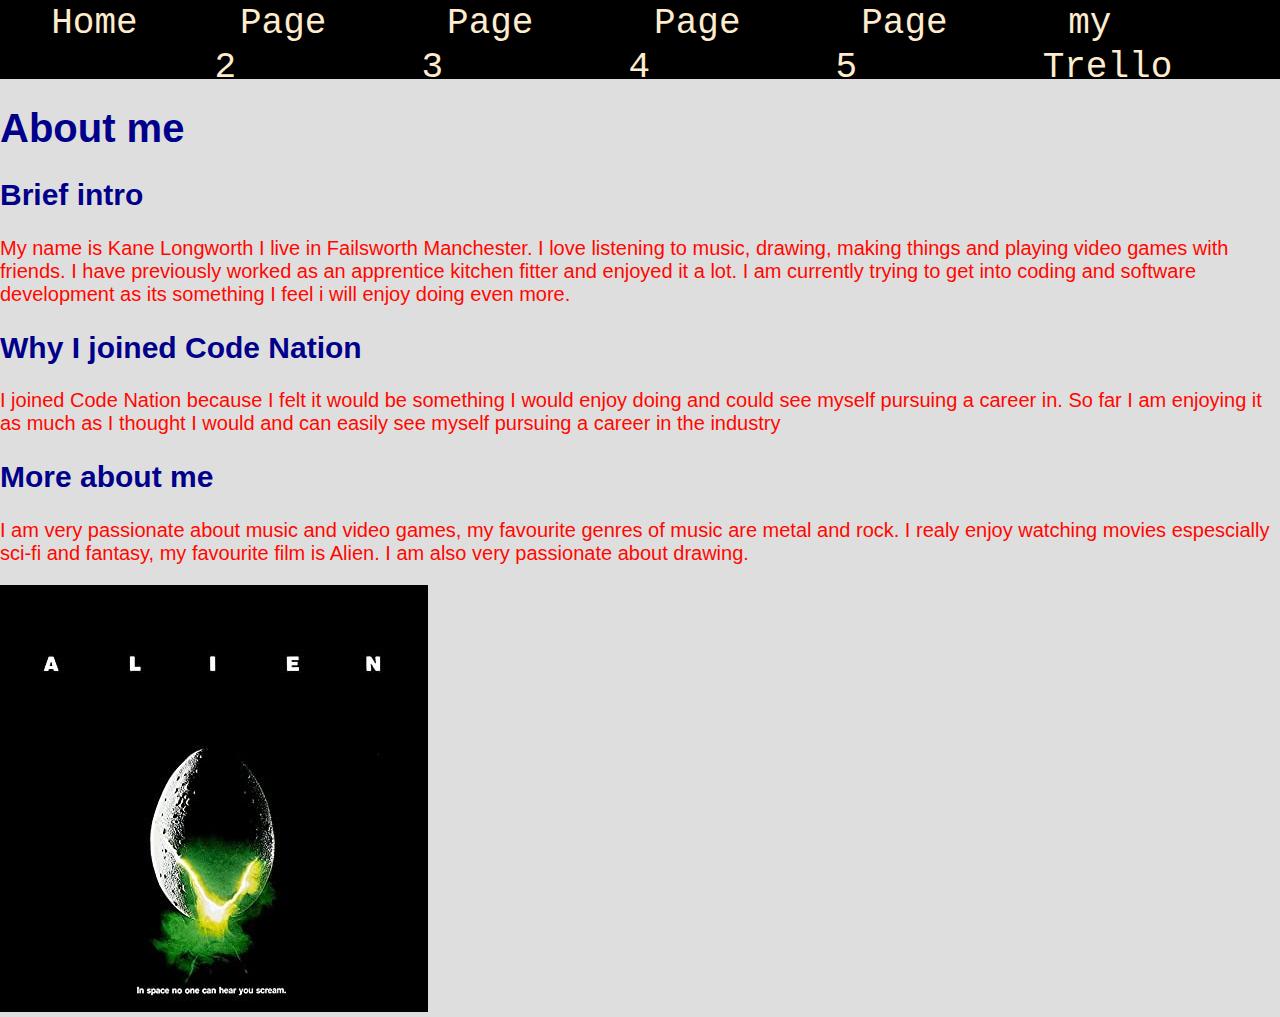
<file: index.html>
<!DOCTYPE html>
<html lang="en">

<head>
    <meta charset="UTF-8">
    <title>Coursework</title>
    <link rel="stylesheet" href="styles.css">
</head>

<body>
    <nav>
        <ul>
            <li>
                <!-- link one -->
                <a href="index.html"> Home </a>
            </li>
            <li>
                <!-- link two -->
                <a href="Page 2.html"> Page 2 </a>
            </li>
            <li>
                <!-- link three -->
                <a href="page 3.html"> Page 3 </a>
            </li>
            <li>
                <!-- link four -->
                <a href="page 4.html"> Page 4 </a>
            </li>
            <li>
                <!-- link four -->
                <a href="page 5.html"> Page 5 </a>
            </li>
            <li>
                <!-- link four -->
                <a href="https://trello.com/b/DjcDaaI6/codenation">my Trello</a>
            </li>
        </ul>
    </nav>
    <h1>About me</h1>
    <H2>Brief intro</H2>
    <p>My name is Kane Longworth I live in Failsworth Manchester. I love listening to music, drawing, making things and
        playing video games with friends. I have previously worked as an apprentice kitchen fitter and enjoyed it a lot.
        I am currently trying to get into coding and software development as its something I feel i will enjoy doing
        even more.

    </p>
    <h2>Why I joined Code Nation</h2>
    <p>I joined Code Nation because I felt it would be something I would enjoy doing and could see myself pursuing a
        career in. So far I am enjoying it as much as I thought I would and can easily see myself pursuing a career in
        the industry
    </p>
    <h2>More about me</h2>
    <p>I am very passionate about music and video games, my favourite genres of music are metal and rock. I realy enjoy
        watching movies espescially sci-fi and fantasy, my favourite film is Alien. I am also very passionate about
        drawing.
    </p>
    <img src="615Jt--UndL._AC_SY606_.jpg" alt="Alien movie poster">
    <div>
    </div>

</body>

</html>
</file>
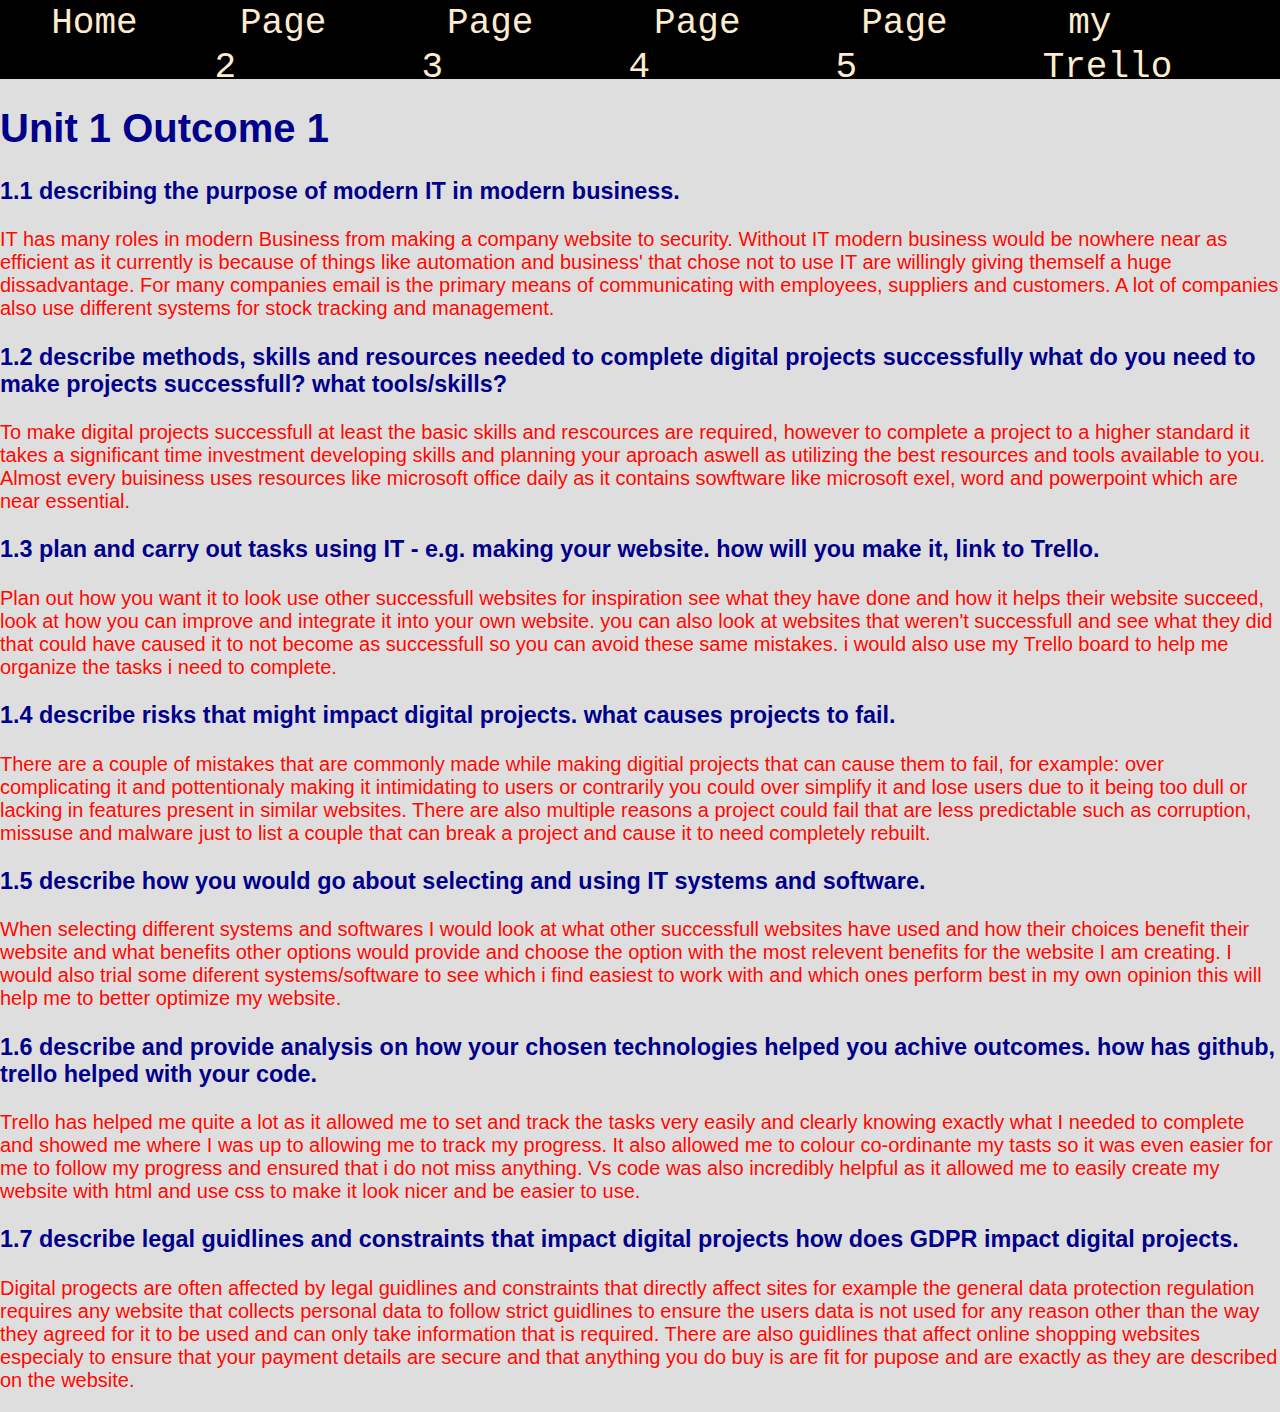
<file: Page 2.html>
<!DOCTYPE html>
<html lang="en">

<head>
    <meta charset="UTF-8">
    <title>Page 2</title>
    <link rel="stylesheet" href="styles.css">
</head>

<body>
    <nav>
        <ul>
            <li>
                <!-- link one -->
                <a href="index.html"> Home </a>
            </li>
            <li>
                <!-- link two -->
                <a href="Page 2.html"> Page 2 </a>
            </li>
            <li>
                <!-- link three -->
                <a href="page 3.html"> Page 3 </a>
            </li>
            <li>
                <!-- link four -->
                <a href="page 4.html"> Page 4 </a>
            </li>
            <li>
                <!-- link four -->
                <a href="page 5.html"> Page 5 </a>
            </li>
            <li>
                <!-- link four -->
                <a href="https://trello.com/b/DjcDaaI6/codenation">my Trello</a>
        </ul>
    </nav>
    <h1>Unit 1 Outcome 1</h1>
    <h3>1.1 describing the purpose of modern IT in modern business.</h3>
    <p>
        IT has many roles in modern Business from making a company website to security. Without IT modern business would
        be nowhere near as efficient as it currently is because of things like automation and business' that chose not
        to use IT are willingly giving themself a huge dissadvantage. For many companies email is the primary means of
        communicating with employees, suppliers and customers. A lot of companies also use different systems for stock
        tracking and management.
    </p>
    <div></div>
    <h3>1.2 describe methods, skills and resources needed to complete digital projects successfully
        what do you need to make projects successfull? what tools/skills?</h3>
    <p>
        To make digital projects successfull at least the basic skills and rescources are required, however to complete
        a project to a higher standard it takes a significant time investment developing skills and planning your
        aproach aswell as utilizing the best resources and tools available to you. Almost every buisiness uses resources
        like microsoft office daily as it contains sowftware like microsoft exel, word and powerpoint which are near
        essential.
    </p>

    <div></div>
    <h3>1.3 plan and carry out tasks using IT - e.g. making your website. how will you make it, link to Trello.</h3>
    <p>
        Plan out how you want it to look use other successfull websites for inspiration see what they have done and how
        it helps their website succeed, look at how you can improve and integrate it into your own website. you can also
        look at websites that weren't successfull and see what they did that could have caused it to not become as
        successfull so you can avoid these same mistakes. i would also use my Trello board to help me organize the tasks
        i need to complete.
    </p>

    <div></div>
    <h3>1.4 describe risks that might impact digital projects. what causes projects to fail.</h3>
    <p>
        There are a couple of mistakes that are commonly made while making digitial projects that can cause them to
        fail, for example: over complicating it and pottentionaly making it intimidating to users or contrarily you
        could over simplify it and lose users due to it being too dull or lacking in features present in similar
        websites. There are also multiple reasons a project could fail that are less predictable such as corruption,
        missuse and malware just to list a couple that can break a project and cause it to need completely rebuilt.
    </p>

    <div></div>
    <h3>1.5 describe how you would go about selecting and using IT systems and software.</h3>
    <p>
        When selecting different systems and softwares I would look at what other successfull websites have used and how
        their choices benefit their website and what benefits other options would provide and choose the option with the
        most relevent benefits for the website I am creating. I would also trial some diferent systems/software to see
        which i find easiest to work with and which ones perform best in my own opinion this will help me to better
        optimize my website.
    </p>

    <div></div>
    <h3>1.6 describe and provide analysis on how your chosen technologies helped you achive outcomes. how has
        github, trello helped with your code.</h3>
    <p>
        Trello has helped me quite a lot as it allowed me to set and track the tasks very easily and clearly knowing
        exactly what I needed to complete and showed me where I was up to allowing me to track my progress. It also
        allowed me to colour co-ordinante my tasts so it was even easier for me to follow my progress and ensured that i
        do not miss anything. Vs code was also incredibly helpful as it allowed me to
        easily create my website with html and use css to make it look nicer and be easier to use.
    </p>

    <div></div>
    <h3>1.7 describe legal guidlines and constraints that impact digital projects
        how does GDPR impact digital projects.</h3>
    <p>
        Digital progects are often affected by legal guidlines and constraints that directly affect sites for example
        the general data protection regulation requires any website that collects personal data to follow strict
        guidlines to ensure the users data is not used for any reason other than the way they agreed for it to be used
        and can only take information that is required. There are also guidlines that affect online shopping websites
        especialy to ensure that your payment details are secure and that anything you do buy is are fit for pupose and
        are exactly as they are described on the website.
    </p>
</body>

</html>
</file>
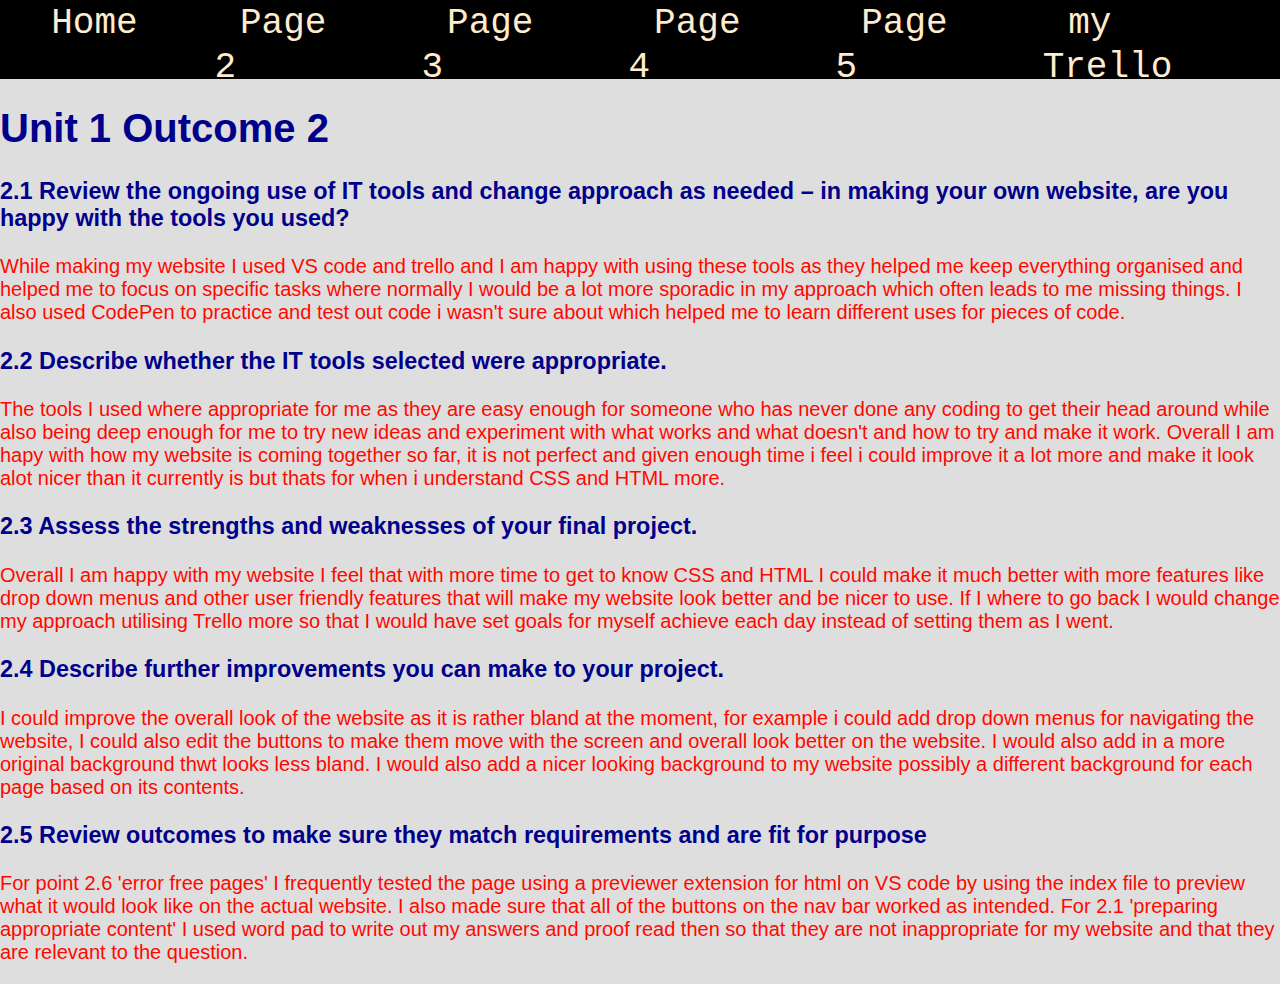
<file: page 3.html>
<!DOCTYPE html>
<html lang="en">

<head>
    <meta charset="UTF-8">
    <title>Page 3</title>
    <link rel="stylesheet" href="styles.css">
</head>

<body>
    <nav>
        <ul>
            <li>
                <!-- link one -->
                <a href="index.html"> Home </a>
            </li>
            <li>
                <!-- link two -->
                <a href="Page 2.html"> Page 2 </a>
            </li>
            <li>
                <!-- link three -->
                <a href="page 3.html"> Page 3 </a>
            </li>
            <li>
                <!-- link four -->
                <a href="page 4.html"> Page 4 </a>
            </li>
            <li>
                <!-- link four -->
                <a href="page 5.html"> Page 5 </a>
            </li>
            <li>
                <!-- link four -->
                <a href="https://trello.com/b/DjcDaaI6/codenation">my Trello</a>
        </ul>
    </nav>
    <h1>Unit 1 Outcome 2</h1>
    <h3>2.1 Review the ongoing use of IT tools and change approach as needed – in making your own website, are you happy
        with the tools you used?
    </h3>
    <p>
        While making my website I used VS code and trello and I am happy with using these tools as they helped me keep
        everything organised and helped me to focus on specific tasks where normally I would be a lot more sporadic in
        my approach which often leads to me missing things. I also used CodePen to practice and test out code i wasn't
        sure about which helped me to learn different uses for pieces of code.
    </p>
    <div></div>
    <h3>2.2 Describe whether the IT tools selected were appropriate.
    </h3>
    <p>
        The tools I used where appropriate for me as they are easy enough for someone who has never done any coding to
        get their head around while also being deep enough for me to try new ideas and experiment with what works and
        what doesn't and how to try and make it work. Overall I am hapy with how my website is coming together so far,
        it is not perfect and given enough time i feel i could improve it a lot more and make it look alot nicer than it
        currently is but thats for when i understand CSS and HTML more.
    </p>
    <div></div>
    <h3>2.3 Assess the strengths and weaknesses of your final project.</h3>
    <p>
        Overall I am happy with my website I feel that with more time to get to know CSS and HTML I could make it much
        better with more features like drop down menus and other user friendly features that will make my website look
        better and be nicer to use. If I where to go back I would change my approach utilising Trello more so that I
        would have set goals for myself achieve each day instead of setting them as I went.
    </p>
    <div></div>
    <h3>2.4 Describe further improvements you can make to your project.
    </h3>
    <p>
        I could improve the overall look of the website as it is rather bland at the moment, for example i could add
        drop
        down menus for navigating the website, I could also edit the buttons to make them move with the screen and
        overall look better on the website. I would also add in a more original background thwt looks less bland. I
        would also add a nicer looking background to my website possibly a different background for each page based on
        its contents.
    </p>
    <div></div>
    <h3>2.5 Review outcomes to make sure they match requirements and are fit for purpose</h3>
    <p>
        For point 2.6 'error free pages' I frequently tested the page using a previewer extension for html on VS code by
        using the index file to preview what it would look like on the actual website. I also made sure that all of the
        buttons on the nav bar worked as intended. For 2.1 'preparing appropriate content' I used word pad to write out
        my answers and proof read then so that they are not inappropriate for my website and that they are relevant to
        the question.
    </p>
</body>

</html>
</file>
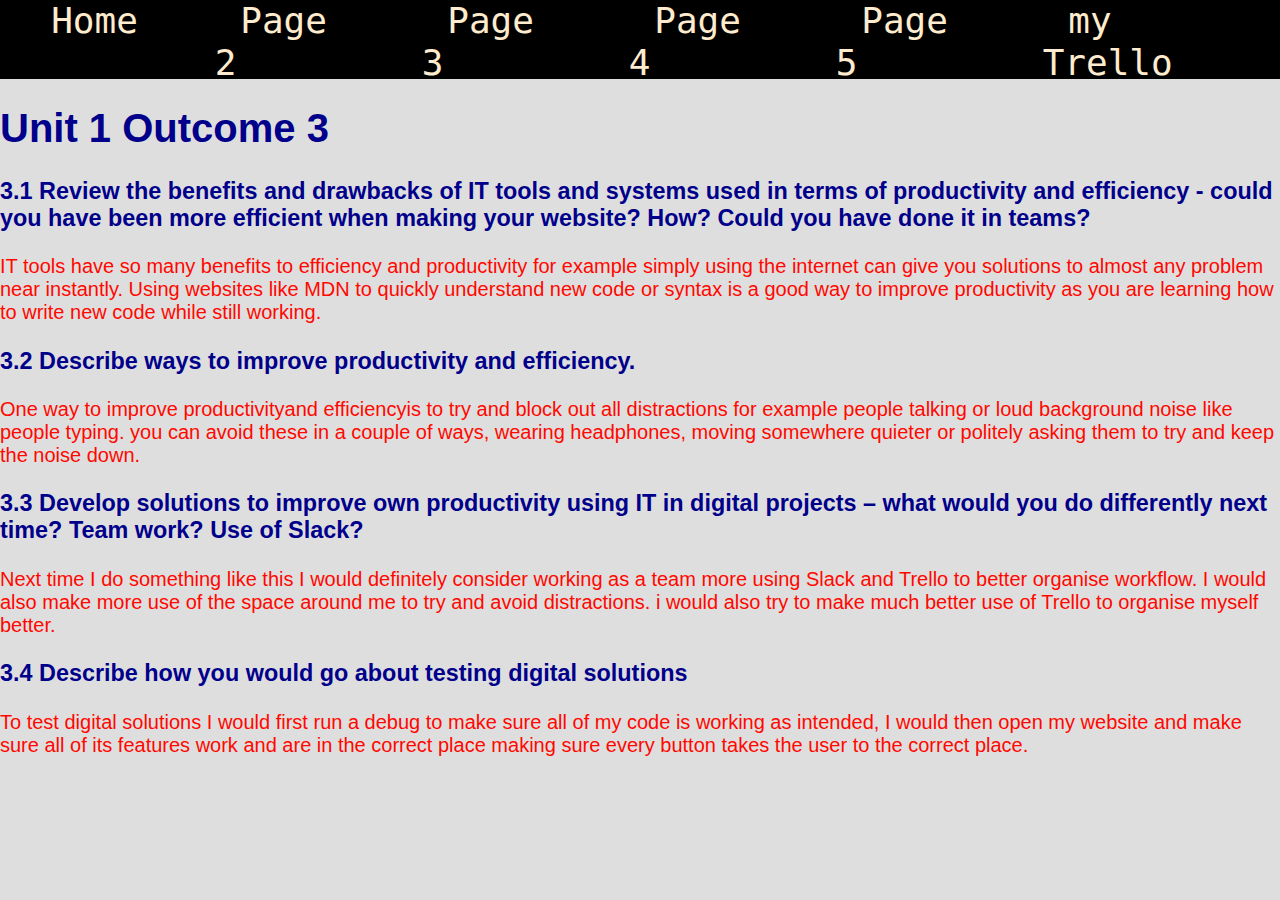
<file: page 4.html>
<!DOCTYPE html>
<html lang="en">

<head>
    <meta charset="UTF-8">
    <title>Page 4</title>
    <link rel="stylesheet" href="styles.css">
</head>

<body>
    <nav>
        <ul>
            <li>
                <!-- link one -->
                <a href="index.html"> Home </a>
            </li>
            <li>
                <!-- link two -->
                <a href="Page 2.html"> Page 2 </a>
            </li>
            <li>
                <!-- link three -->
                <a href="page 3.html"> Page 3 </a>
            </li>
            <li>
                <!-- link four -->
                <a href="page 4.html"> Page 4 </a>
            </li>
            <li>
                <!-- link four -->
                <a href="page 5.html"> Page 5 </a>
            </li>
            <li>
                <!-- link four -->
                <a href="https://trello.com/b/DjcDaaI6/codenation">my Trello</a>
        </ul>
    </nav>
    <h1>Unit 1 Outcome 3</h1>
    <h3>3.1 Review the benefits and drawbacks of IT tools and systems used in terms of productivity and efficiency -
        could you have been more efficient when making your website? How? Could you have done it in teams?</h3>
    <p>
        IT tools have so many benefits to efficiency and productivity for example simply using the internet can give you
        solutions to almost any problem near instantly. Using websites like MDN to quickly understand new code or syntax
        is a good way to improve productivity as you are learning how to write new code while still working.</p>
    <div></div>
    <h3>3.2 Describe ways to improve productivity and efficiency.</h3>
    <p>
        One way to improve productivityand efficiencyis to try and block out all distractions for example people talking
        or loud background noise like people typing. you can avoid these in a couple of ways, wearing headphones, moving
        somewhere quieter or politely asking them to try and keep the noise down.
    </p>
    <div></div>
    <h3>3.3 Develop solutions to improve own productivity using IT in digital projects – what would you do differently
        next time? Team work? Use of Slack? </h3>
    <p>
        Next time I do something like this I would definitely consider working as a team more using Slack and Trello to
        better organise workflow. I would also make more use of the space around me to try and avoid distractions. i
        would also try to make much better use of Trello to organise myself better.
    </p>
    <div></div>
    <h3>3.4 Describe how you would go about testing digital solutions</h3>
    <p>
        To test digital solutions I would first run a debug to make sure all of my code is working as intended, I would
        then open my website and make sure all of its features work and are in the correct place making sure every
        button takes the user to the correct place.
    </p>
</body>

</html>
</file>
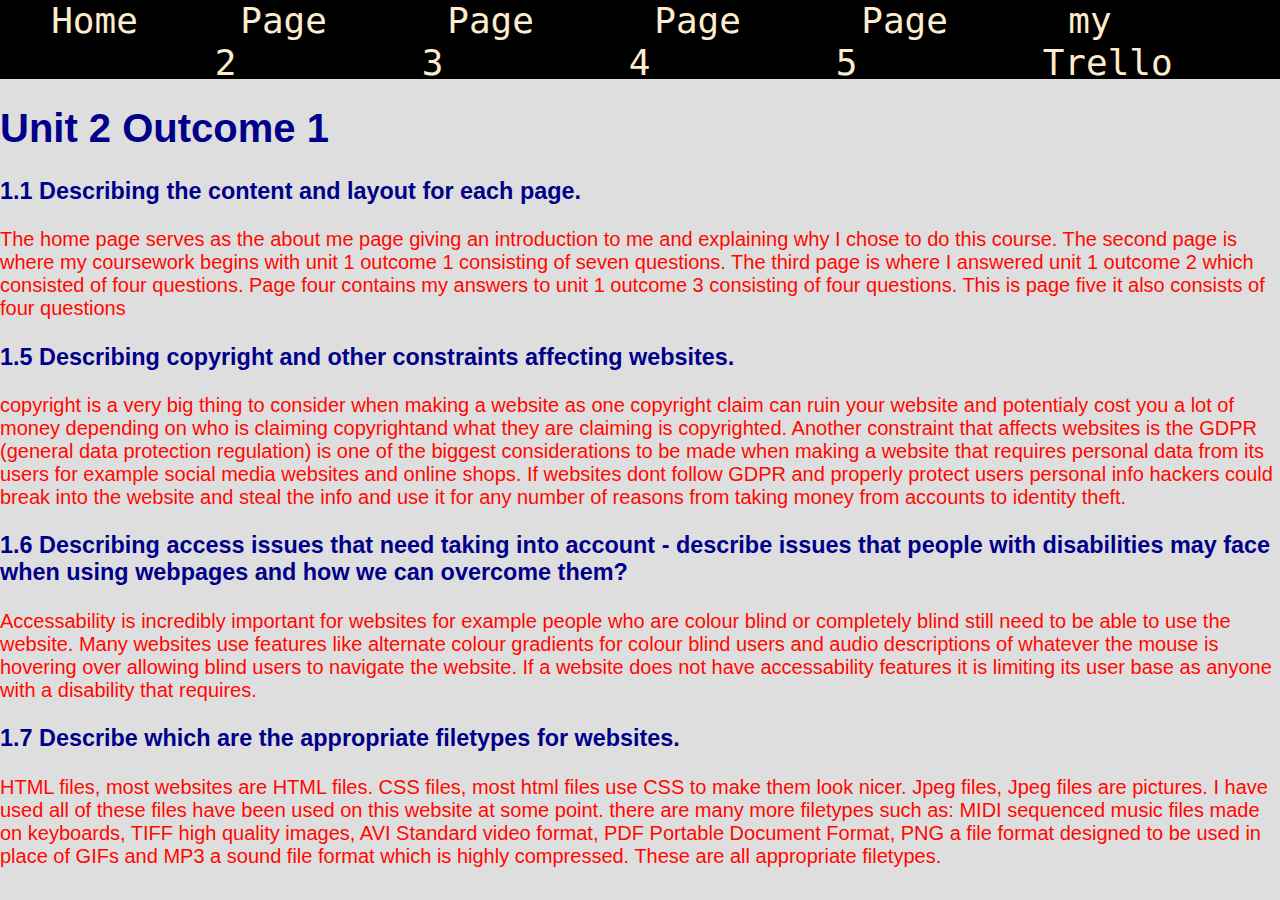
<file: page 5.html>
<!DOCTYPE html>
<html lang="en">

<head>
    <meta charset="UTF-8">
    <title>Page 4</title>
    <link rel="stylesheet" href="styles.css">
</head>

<body>
    <nav>
        <ul>
            <li>
                <!-- link one -->
                <a href="index.html"> Home </a>
            </li>
            <li>
                <!-- link two -->
                <a href="Page 2.html"> Page 2 </a>
            </li>
            <li>
                <!-- link three -->
                <a href="page 3.html"> Page 3 </a>
            </li>
            <li>
                <!-- link four -->
                <a href="page 4.html"> Page 4 </a>
            </li>
            <li>
                <!-- link four -->
                <a href="page 5.html"> Page 5 </a>
            </li>
            <li>
                <!-- link four -->
                <a href="https://trello.com/b/DjcDaaI6/codenation">my Trello</a>
        </ul>
    </nav>
    <h1>Unit 2 Outcome 1</h1>
    <h3>1.1 Describing the content and layout for each page.</h3>
    <p>
        The home page serves as the about me page giving an introduction to me and explaining why I chose to do this
        course. The second page is where my coursework begins with unit 1 outcome 1 consisting of seven questions. The
        third page is where I answered unit 1 outcome 2 which consisted of four questions. Page four contains my answers
        to unit 1 outcome 3 consisting of four questions. This is page five it also consists of four questions
    </p>
    <div></div>
    <h3>1.5 Describing copyright and other constraints affecting websites.</h3>
    <p>
        copyright is a very big thing to consider when making a website as one copyright claim can ruin your website and
        potentialy cost you a lot of money depending on who is claiming copyrightand what they are claiming is
        copyrighted. Another constraint that affects websites is the GDPR (general data protection regulation) is one of
        the biggest considerations to be made when making a website that requires personal data from its users for
        example social media websites and online shops. If websites dont follow GDPR and properly protect users personal
        info hackers could break into the website and steal the info and use it for any number of reasons from taking
        money from accounts to identity theft.
    </p>
    <div></div>
    <h3>1.6 Describing access issues that need taking into account - describe issues that people with disabilities may
        face when using webpages and how we can overcome them?</h3>
    <p>
        Accessability is incredibly important for websites for example people who are colour blind or completely blind
        still need to be able to use the website. Many websites use features like alternate colour gradients for colour
        blind users and audio descriptions of whatever the mouse is hovering over allowing blind users to navigate the
        website. If a website does not have accessability features it is limiting its user base as anyone with a
        disability that requires.
    </p>
    <div></div>
    <h3>1.7 Describe which are the appropriate filetypes for websites.</h3>
    <p>
        HTML files, most websites are HTML files. CSS files, most html files use CSS to make them look nicer. Jpeg
        files, Jpeg files are pictures. I have used all of these files have been used on this website at some point.
        there are many more filetypes such as: MIDI sequenced music files made on keyboards, TIFF high quality images,
        AVI Standard video format, PDF Portable Document Format, PNG a file format designed to be used in place of GIFs
        and MP3 a sound file format which is highly compressed. These are all appropriate filetypes.
    </p>
</body>

</html>
</file>
<file: styles.css>
li{
    list-style-type: none;
    margin: 0 2vw;
    font-size: 4vh;
  }
  a:hover{
    background-color: rgb(207, 18, 18);
  }
  a{
    text-decoration: none;
    color: blanchedalmond;
    padding: 2vw;
    font-family: monospace;
  }
  ul{
    margin: 0;
    padding: 0;
    display: flex;
  }
  
  body{
    margin: 0;
  }
  nav{
    width: 100vw;
    height: 8.8vh;
    background-color: black
  }
h1 {
    color: darkblue;
}
h2 {
    color: darkblue;
}
p {
    color: rgb(255, 8, 0);
}
h3 {
    color: darkblue;
}
body {
    background-color: rgb(223, 222, 222); 
    font-family: 'Franklin Gothic Medium', 'Arial Narrow', Arial, sans-serif;
    font-size: 20px;
  }
  /*https://itnext.io/how-to-create-a-responsive-navigation-bar-with-html-css-and-jquery-step-by-step-tutorial-9c780b58479f 
reference i used for my nav bar
</file>
